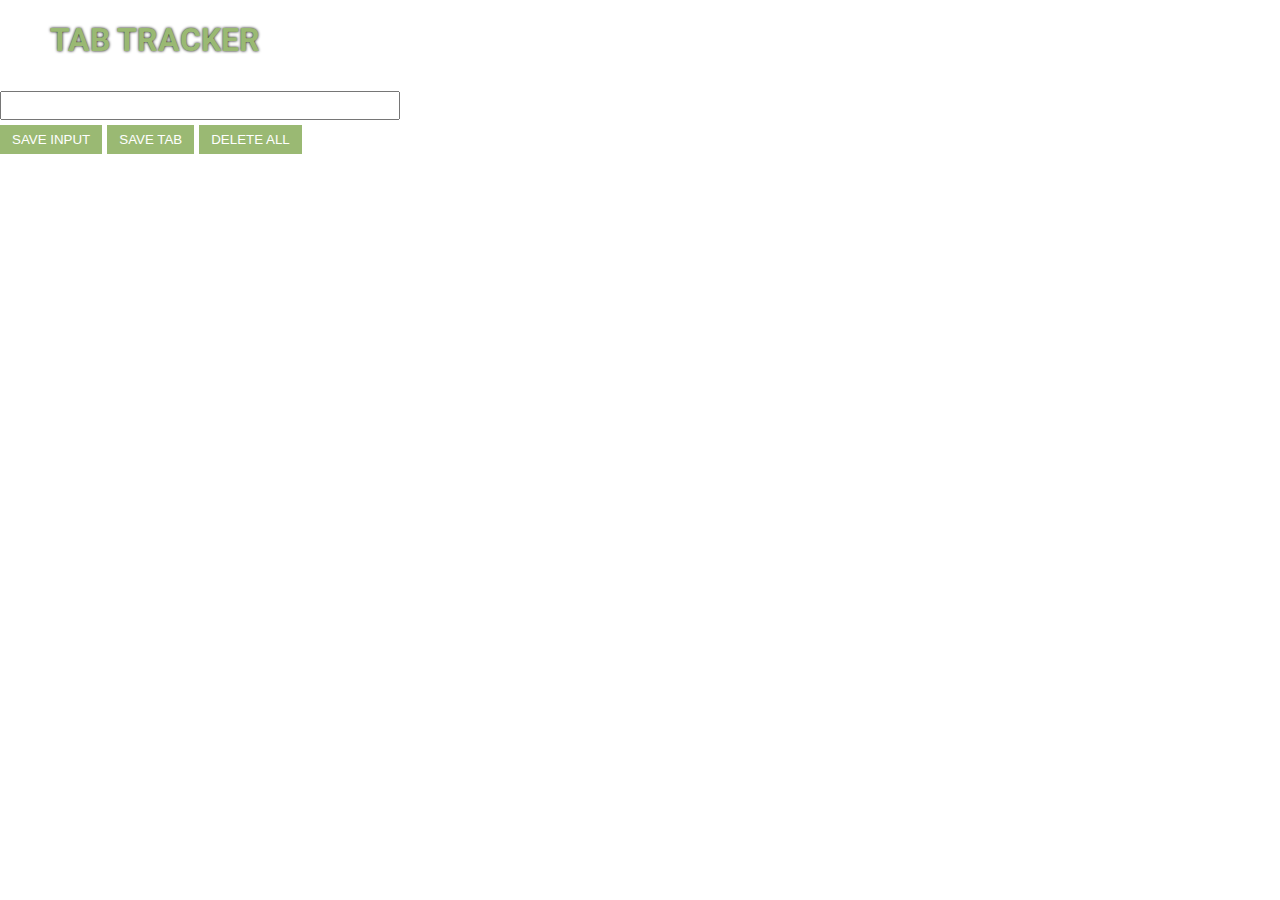
<file: index.html>
<!DOCTYPE html>
<html lang="en">
<head>
    <meta charset="UTF-8"> 
    <meta name="viewport" content="width=device-width, initial-scale=1.0">
    <link rel="preconnect" href="https://fonts.googleapis.com">
    <link rel="preconnect" href="https://fonts.gstatic.com" crossorigin>
    <link href="https://fonts.googleapis.com/css2?family=Roboto:ital,wght@0,100..900;1,100..900&display=swap" rel="stylesheet">
    <link rel="stylesheet" href="./index.css">
    <title>Tab tracker</title>
</head>
<body>
    
    <div class="container">
        <h1 id="head">TAB TRACKER </h1>
        <input type="text" id="input-btn">
        <div class="btn-container">
            <button id="save-btn">SAVE INPUT</button>
            <button id="tab-=btn">SAVE TAB</button>
            <button  id="del-btn">DELETE ALL</button>
        </div>
        
        <ul id="ul-el">

        </ul>
    </div>


    


    <script src="./index.js"></script>
</body>
</html>
</file>
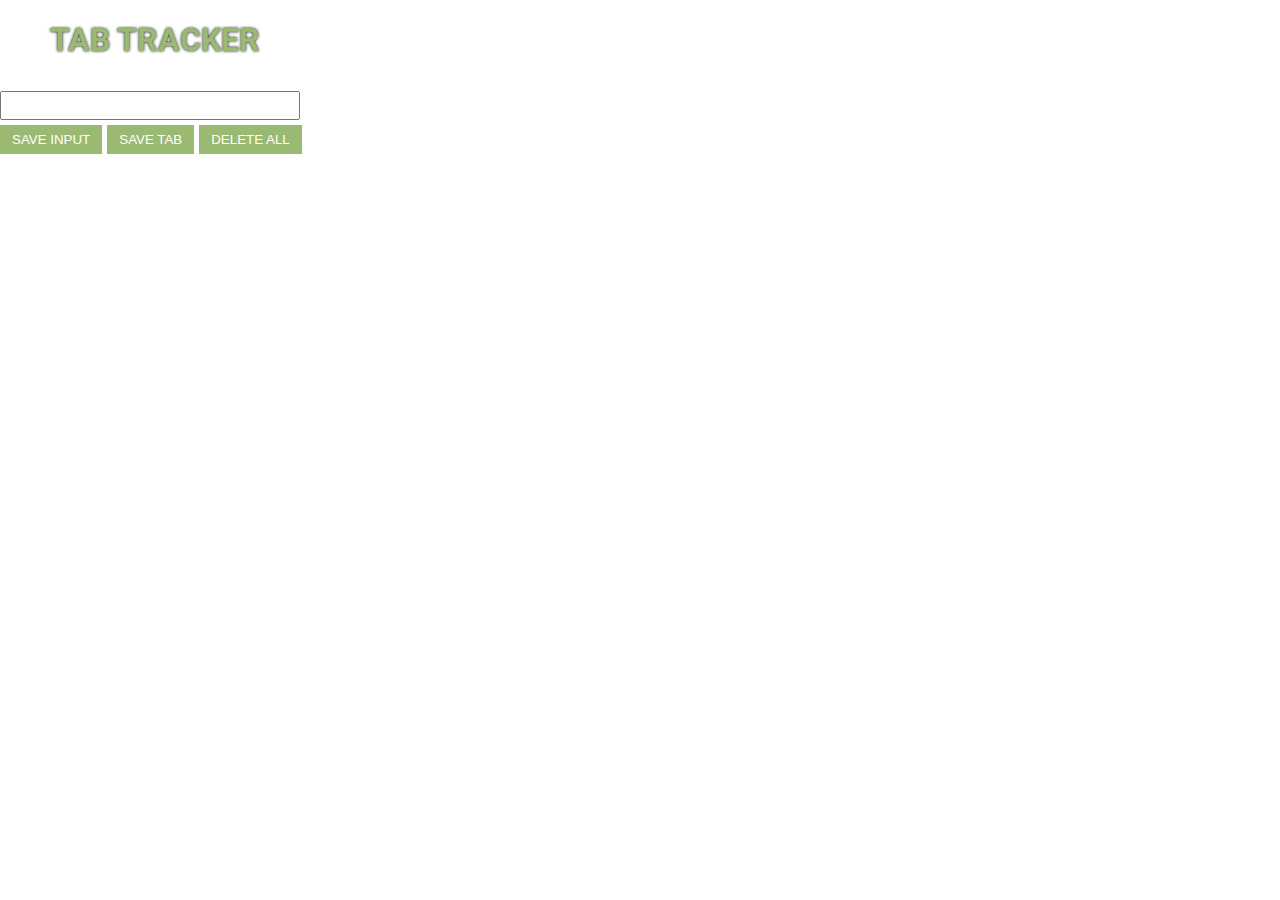
<file: extension/index.html>
<!DOCTYPE html>
<html lang="en">
<head>
    <meta charset="UTF-8"> 
    <meta name="viewport" content="width=device-width, initial-scale=1.0">
    <link rel="preconnect" href="https://fonts.googleapis.com">
    <link rel="preconnect" href="https://fonts.gstatic.com" crossorigin>
    <link href="https://fonts.googleapis.com/css2?family=Roboto:ital,wght@0,100..900;1,100..900&display=swap" rel="stylesheet">
    <link rel="stylesheet" href="./index.css">
    <title>Tab tracker</title>
</head>
<body>
    
    <div class="container">
        <h1 id="head">TAB TRACKER </h1>
        <input type="text" id="input-btn">
        <div class="btn-container">
            <button id="save-btn">SAVE INPUT</button>
            <button id="tab-btn">SAVE TAB</button>
            <button  id="del-btn">DELETE ALL</button>
        </div>
        
        <ul id="ul-el">

        </ul>
    </div>


    


    <script src="../extension/index.js"></script>
</body>
</html>
</file>
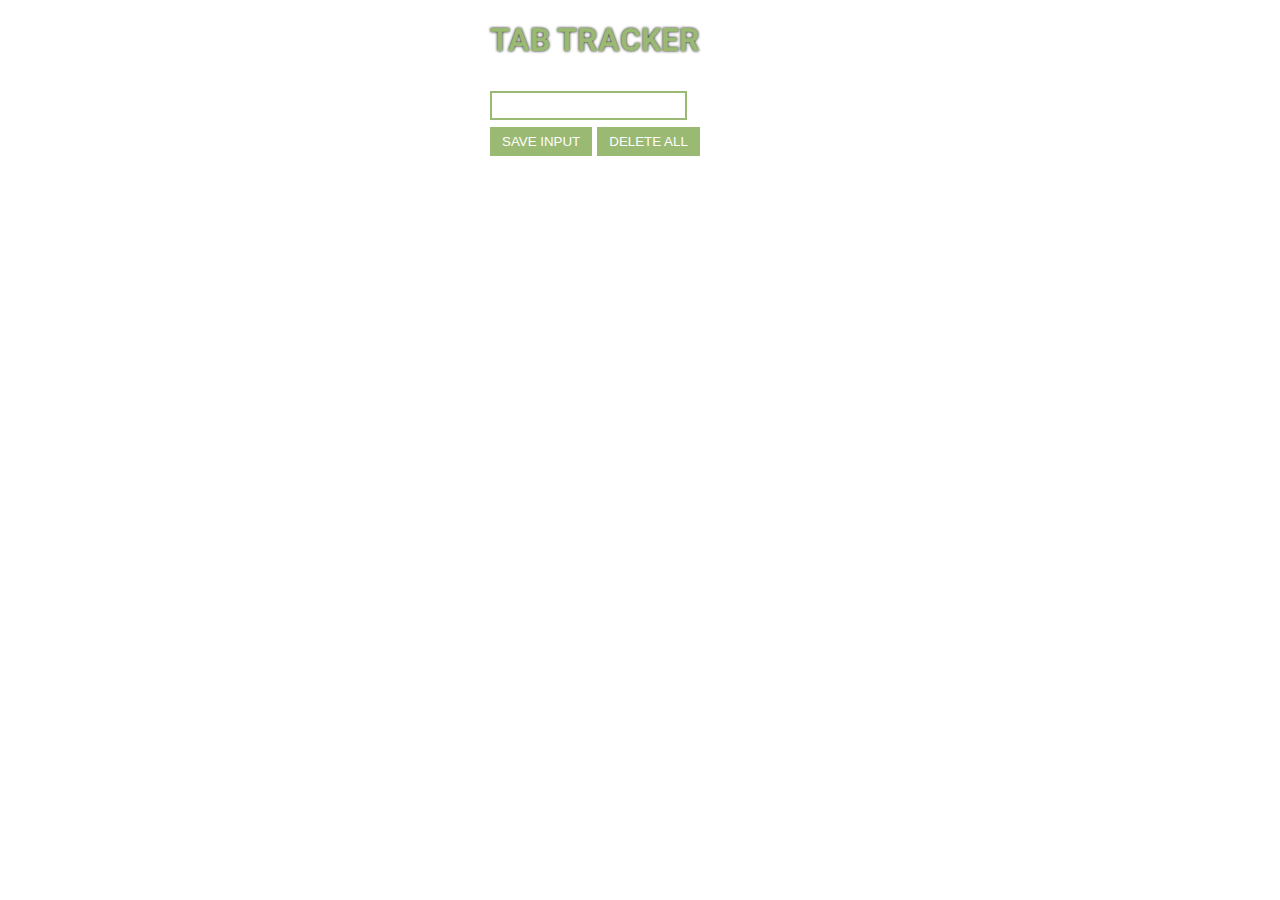
<file: web app/app.html>
<!DOCTYPE html>
<html lang="en">

<head>
    <meta charset="UTF-8">
    <meta name="viewport" content="width=device-width, initial-scale=1.0">
    <link rel="preconnect" href="https://fonts.googleapis.com">
    <link rel="preconnect" href="https://fonts.gstatic.com" crossorigin>
    <link href="https://fonts.googleapis.com/css2?family=Roboto:ital,wght@0,100..900;1,100..900&display=swap"
        rel="stylesheet">
    <link rel="apple-touch-icon" sizes="180x180" href="./favicon_io/apple-touch-icon.png">
    <link rel="icon" type="image/png" sizes="32x32" href="./favicon_io/favicon-32x32.png">
    <link rel="icon" type="image/png" sizes="16x16" href="./favicon_io/favicon-16x16.png">
    <link rel="manifest" href="./favicon_io/site.webmanifest">
    <link rel="stylesheet" href="./app.css">
    <title>Tab tracker</title>
</head>

<body>

    <div class="container">
        <h1 id="head">TAB TRACKER </h1>
        <input type="text" id="input-btn">
        <div class="btn-container">
            <button id="save-btn">SAVE INPUT</button>
            <button id="del-btn">DELETE ALL</button>
        </div>

        <ul id="ul-el">

        </ul>
    </div>





    <script type="module" src="./app.js"></script>
</body>

</html>
</file>
<file: index.css>
body{
    margin: 0;
    padding: 0;
    font-family: 'Roboto';
    min-width: 500px;

    
}

#head{
    margin-left: 50px;
    color: #9AB973;
    text-shadow: 0 0 3px #000;
}


#input-btn{
    box-sizing: border-box;
    width: 400px;
    padding: 5px 8px;
    margin-top: 10px;
}


.btn-container{
    display: flex;
    margin: 5px 0 0; 

 }

 button{
    margin: 0 5px 0 0;
    padding: 5px 10px;
    color: white;
    border: 2px solid #9AB973;
    background: #9AB973;
    cursor: pointer;
 }

 
 #ul-el{
    list-style: none;
    padding: 0;
    
 }
 
 li{
    margin-bottom: 10px;
 }
 a{
    color: #9AB973;
    font-size: 20px;
    
 }
</file>
<file: extension/index.css>
body{
   margin: 0;
   padding: 0;
   font-family: 'Roboto';
   min-width: 500px;

    
}

#head{
   margin-left: 50px;
   color: #9AB973;
   text-shadow: 0 0 3px #000;
}


#input-btn{

   box-sizing: border-box;
   width: 300px;
   padding: 5px 8px;
   margin-top: 10px;
}


.btn-container{
   display: flex;
   margin: 5px 0 0; 

 }

 button{
    margin: 0 5px 0 0;
    padding: 5px 10px;
    color: white;
    border: 2px solid #9AB973;
    background: #9AB973;
    cursor: pointer;
 }

 
 #ul-el{
    list-style: none;
    padding: 0;
    
 }
 
 li{
    margin-bottom: 10px;
 }
 a{
    color: #9AB973;
    font-size: 20px;
    
 }
</file>
<file: web app/app.css>
body{
    margin: 0;
    padding: 0;
    font-family: 'Roboto';
    min-width: 300px;

    
}

.container{
   max-width: 300px;
   
   margin: 0 auto;
}

#head{
    
   color: #9AB973;
   text-shadow: 0 0 3px #000;
}


#input-btn{
    box-sizing: border-box;
    padding: 5px 8px;
    border: 2px solid #9AB973;
    margin: 10px 0 2px;
}


.btn-container{
    display: flex;
    margin: 5px 0 0; 

 }

 button{
    margin: 0 5px 0 0;
    padding: 5px 10px;
    color: white;
    border: 2px solid #9AB973;
    background: #9AB973;
    cursor: pointer;
 }

 
 #ul-el{
    list-style: none;
    padding: 0;
    
 }
 
 li{
    margin-bottom: 10px;
 }
 a{
    color: #9AB973;
    font-size: 20px;
    
 }
</file>
